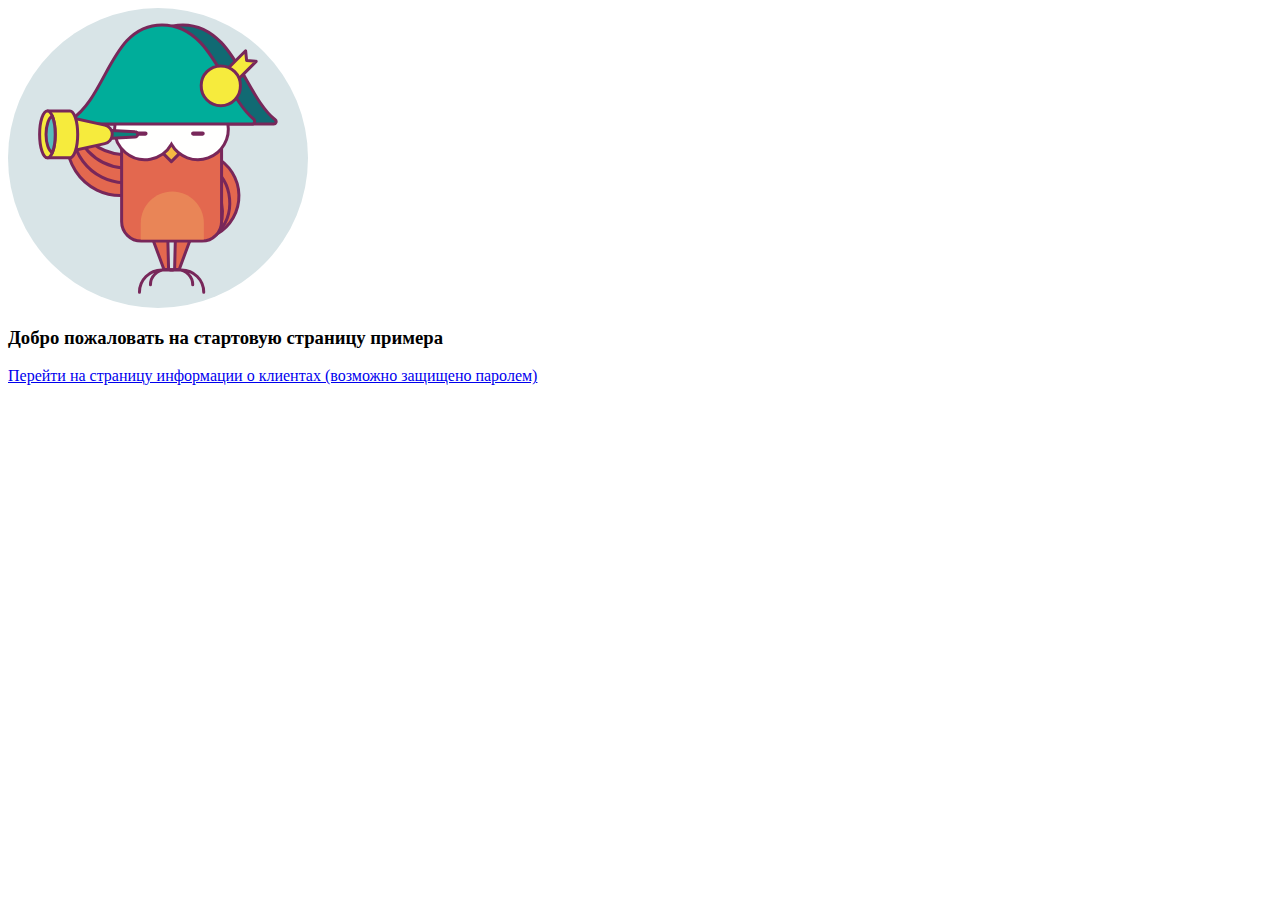
<file: hw24-webServer/src/main/resources/static/index.html>
﻿<html xmlns="http://www.w3.org/1999/xhtml" content="text/html;">
<head>
    <title>Index</title>
</head>
<body>
<div class="top">
    <img src="img/logo.svg" style="width: 300px; height: 300px">
    <br/>
    <h3>Добро пожаловать на стартовую страницу примера</h3>
    <a href="clients">Перейти на страницу информации о клиентах (возможно защищено паролем)</a>
</div>
</body>
</html>
</file>
